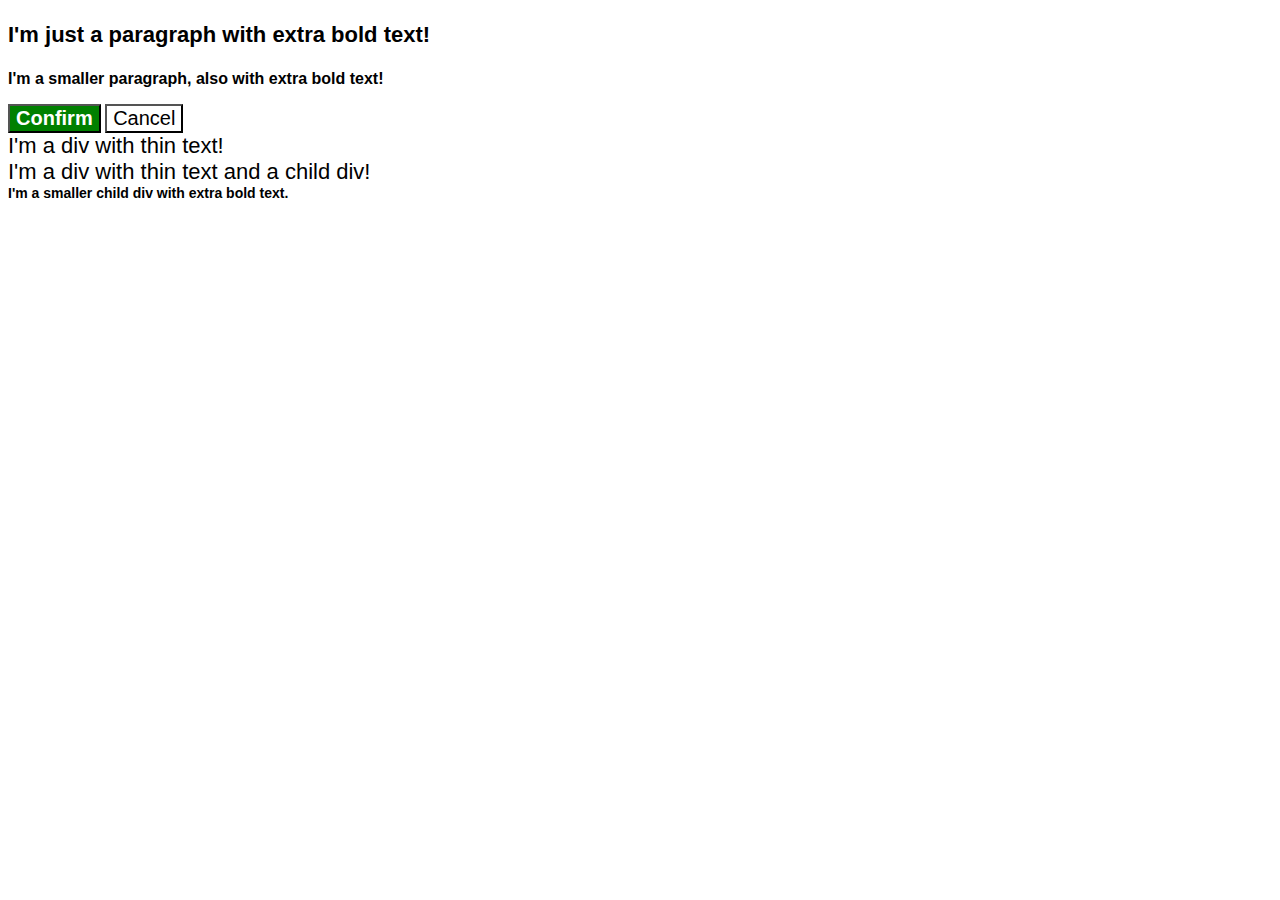
<file: foundations/cascade/01-cascade-fix/index.html>
<!DOCTYPE html>
<html lang="en">
  <head>
    <meta charset="UTF-8">
    <meta http-equiv="X-UA-Compatible" content="IE=edge">
    <meta name="viewport" content="width=device-width, initial-scale=1.0">
    <title>Fix the Cascade</title>
    <link rel="stylesheet" href="style.css">
  </head>
  <body>
    <p class="para">I'm just a paragraph with extra bold text!</p>
    <p class="small-para">I'm a smaller paragraph, also with extra bold text!</p>

    <button class="confirm button">Confirm</button>
    <button class="button">Cancel</button>

    <div class="text">I'm a div with thin text!</div>
    <div class="text">I'm a div with thin text and a child div!
      <div class="text child">I'm a smaller child div with extra bold text.</div>
    </div>
  </body>
</html>
</file>
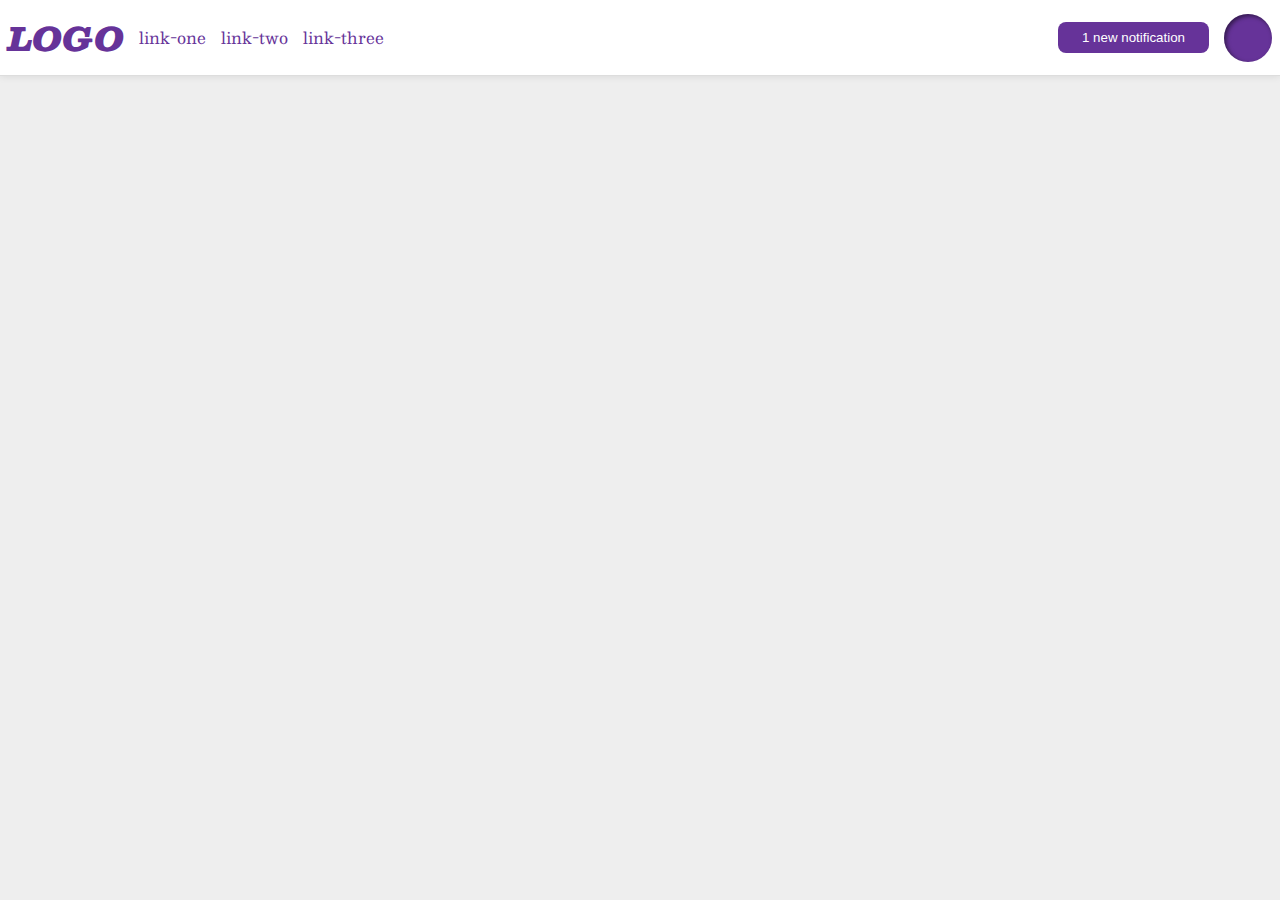
<file: foundations/flex/03-flex-header-2/index.html>
<!DOCTYPE html>
<html lang="en">
  <head>
    <meta charset="UTF-8">
    <meta http-equiv="X-UA-Compatible" content="IE=edge">
    <meta name="viewport" content="width=device-width, initial-scale=1.0">
    <title>Flex Header 2</title>
    <link rel="stylesheet" href="style.css">
  </head>
  <body>
    <div class="header">
      <div class="left-items">
        <div class="logo">
          LOGO
        </div>
        <ul class="links">
          <li><a href="https://google.com">link-one</a></li>
          <li><a href="https://google.com">link-two</a></li>
          <li><a href="https://google.com">link-three</a></li>
        </ul>
      </div>
      <div class="right-items">
        <button class="notifications">
          1 new notification
        </button>
        <div class="profile-image"></div>
      </div>
    </div>
  </body>
</html>
</file>
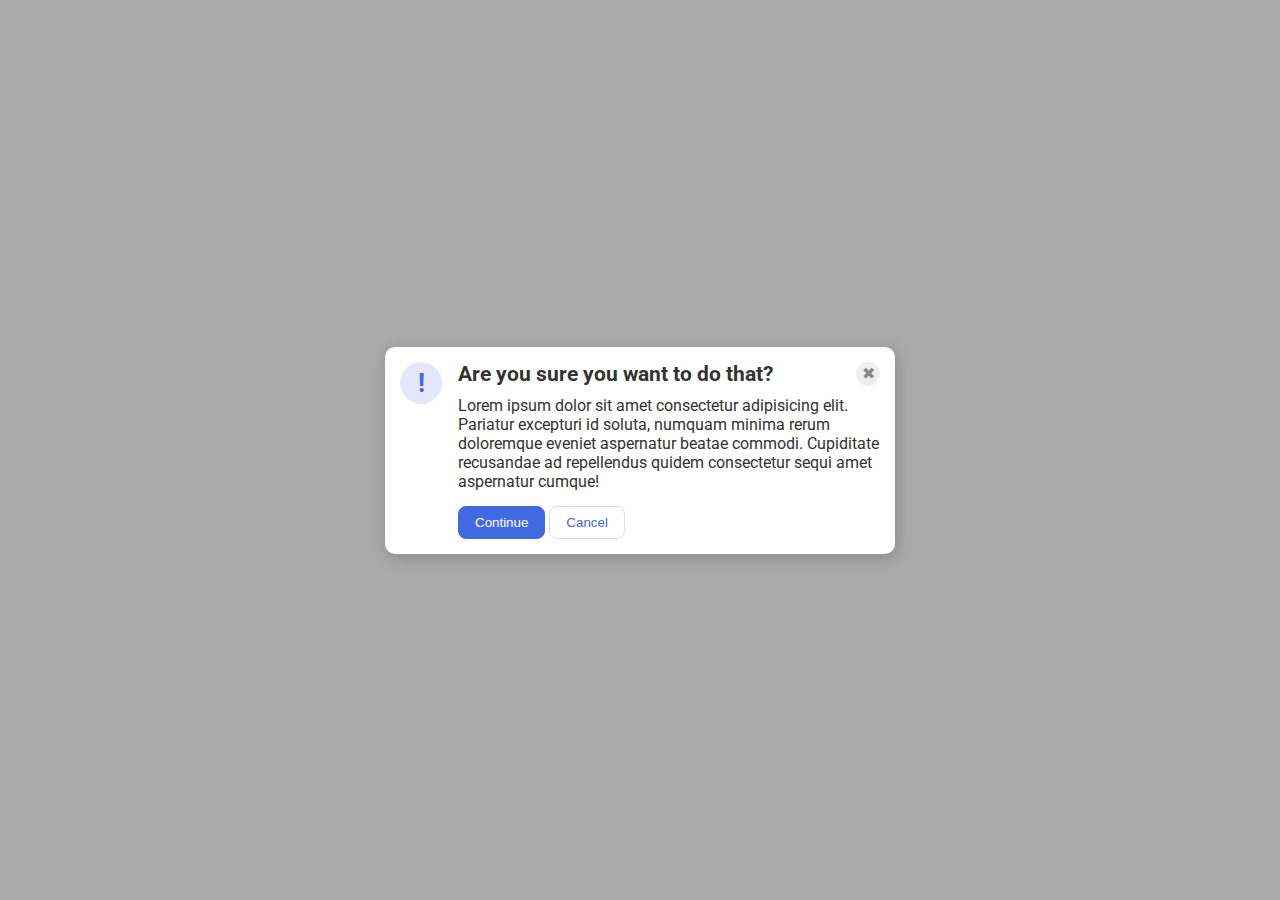
<file: foundations/flex/05-flex-modal/index.html>
<!DOCTYPE html>
<html lang="en">
  <head>
    <meta charset="UTF-8">
    <meta http-equiv="X-UA-Compatible" content="IE=edge">
    <meta name="viewport" content="width=device-width, initial-scale=1.0">
    <link rel="stylesheet" href="style.css">
    <title>Modal</title>
  </head>
  <body>
    <div class="modal">

      <div class="icon">!</div>

      <div class="message-container">
        
        
          <div class="header">Are you sure you want to do that?
          <button class="close-button">✖</button>
          </div>
        
        <div class="text">Lorem ipsum dolor sit amet consectetur adipisicing elit. Pariatur excepturi id soluta, numquam minima rerum doloremque eveniet aspernatur beatae commodi. Cupiditate recusandae ad repellendus quidem consectetur sequi amet aspernatur cumque!
        </div>
        <button class="continue">Continue</button>
        <button class="cancel">Cancel</button>
      </div>  

    </div>
  </body>
</html>
</file>
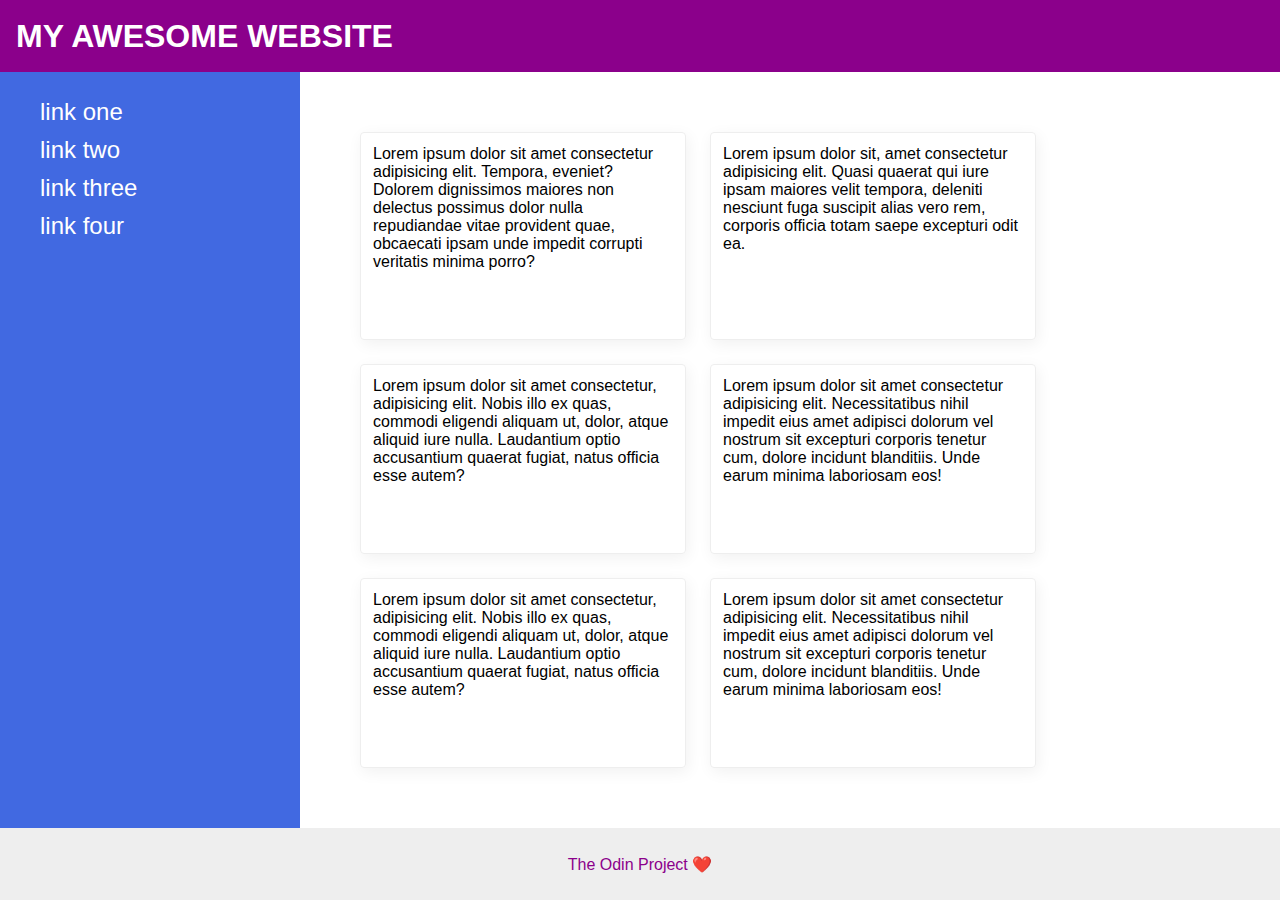
<file: foundations/flex/07-flex-layout-2/index.html>
<!DOCTYPE html>
<html lang="en">
  <head>
    <meta charset="UTF-8">
    <meta http-equiv="X-UA-Compatible" content="IE=edge">
    <meta name="viewport" content="width=device-width, initial-scale=1.0">
    <title>The Holy Grail</title>
    <link rel="stylesheet" href="style.css">
  </head>
  <body>
    <div class="header">
      MY AWESOME WEBSITE
    </div>
    <div class="container">
      
        <div class="sidebar">
          <ul>
            <li><a href="#">link one</a></li>
            <li><a href="#">link two</a></li>
            <li><a href="#">link three</a></li>
            <li><a href="#">link four</a></li>
          </ul>
        </div>
          <div class="card-container">
            <div class="card">Lorem ipsum dolor sit amet consectetur adipisicing elit. Tempora, eveniet? Dolorem dignissimos maiores non delectus possimus dolor nulla repudiandae vitae provident quae, obcaecati ipsam unde impedit corrupti veritatis minima porro?</div>
            <div class="card">Lorem ipsum dolor sit, amet consectetur adipisicing elit. Quasi quaerat qui iure ipsam maiores velit tempora, deleniti nesciunt fuga suscipit alias vero rem, corporis officia totam saepe excepturi odit ea.</div>
            <div class="card">Lorem ipsum dolor sit amet consectetur, adipisicing elit. Nobis illo ex quas, commodi eligendi aliquam ut, dolor, atque aliquid iure nulla. Laudantium optio accusantium quaerat fugiat, natus officia esse autem?</div>
            <div class="card">Lorem ipsum dolor sit amet consectetur adipisicing elit. Necessitatibus nihil impedit eius amet adipisci dolorum vel nostrum sit excepturi corporis tenetur cum, dolore incidunt blanditiis. Unde earum minima laboriosam eos!</div>
            <div class="card">Lorem ipsum dolor sit amet consectetur, adipisicing elit. Nobis illo ex quas, commodi eligendi aliquam ut, dolor, atque aliquid iure nulla. Laudantium optio accusantium quaerat fugiat, natus officia esse autem?</div>
            <div class="card">Lorem ipsum dolor sit amet consectetur adipisicing elit. Necessitatibus nihil impedit eius amet adipisci dolorum vel nostrum sit excepturi corporis tenetur cum, dolore incidunt blanditiis. Unde earum minima laboriosam eos!</div>
          </div>
      </div>
   
      
      <div class="footer">
        The Odin Project ❤️
      </div>
    </div>
  </body>
</html>
</file>
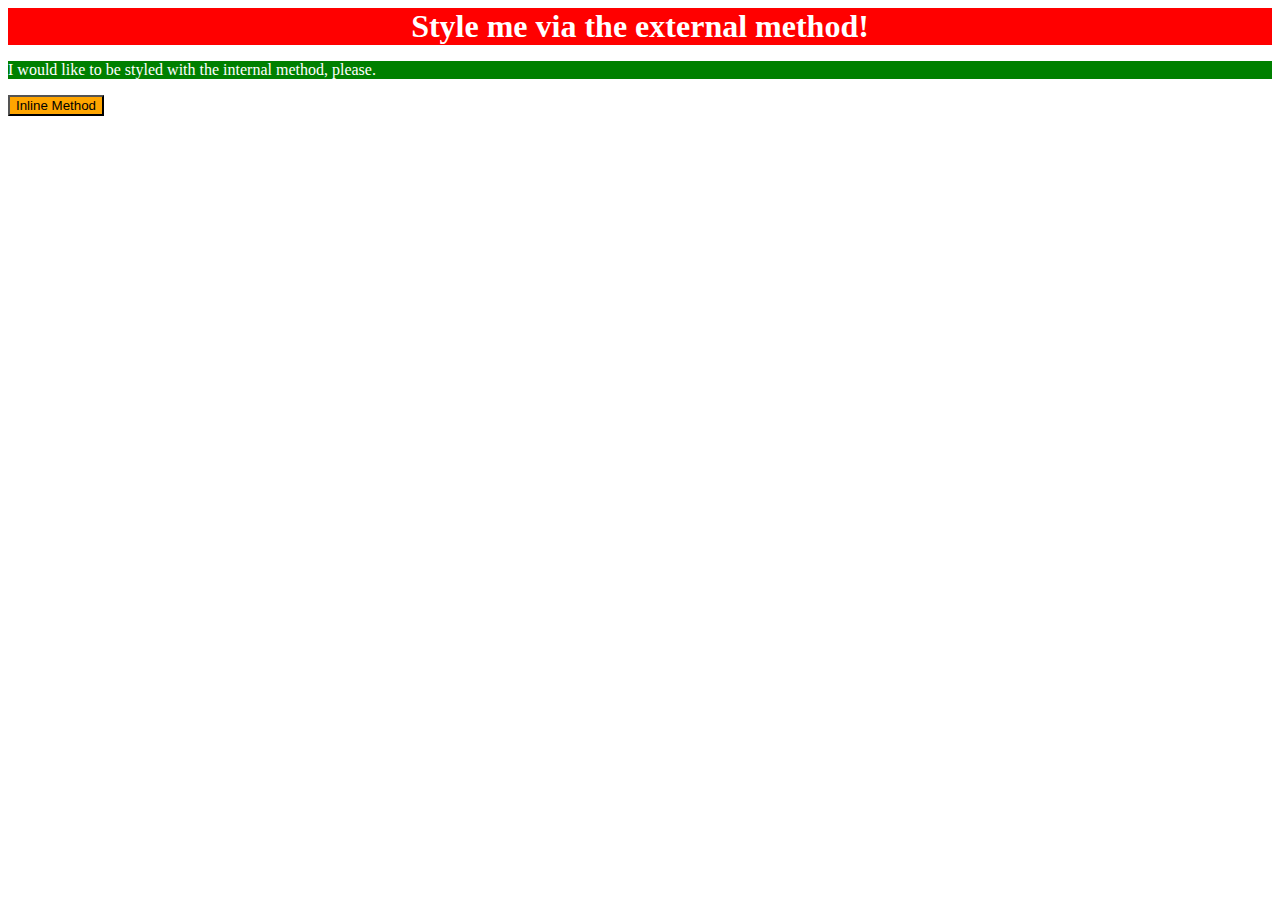
<file: foundations/intro-to-css/01-css-methods/index.html>
<!DOCTYPE html>
<html lang="en">
  <head>
    <meta charset="UTF-8">
    <meta http-equiv="X-UA-Compatible" content="IE=edge">
    <meta name="viewport" content="width=device-width, initial-scale=1.0">
    <link rel="stylesheet" href="style.css">
    <title>Methods for Adding CSS</title>
    <style>
      p {
        background-color: green;
        color: white;
      }
    </style>
  </head>
  <body>
    <div>Style me via the external method!</div>
    <p>I would like to be styled with the internal method, please.</p>
    <button style="background-color: orange;">Inline Method</button>
  </body>
</html>
</file>
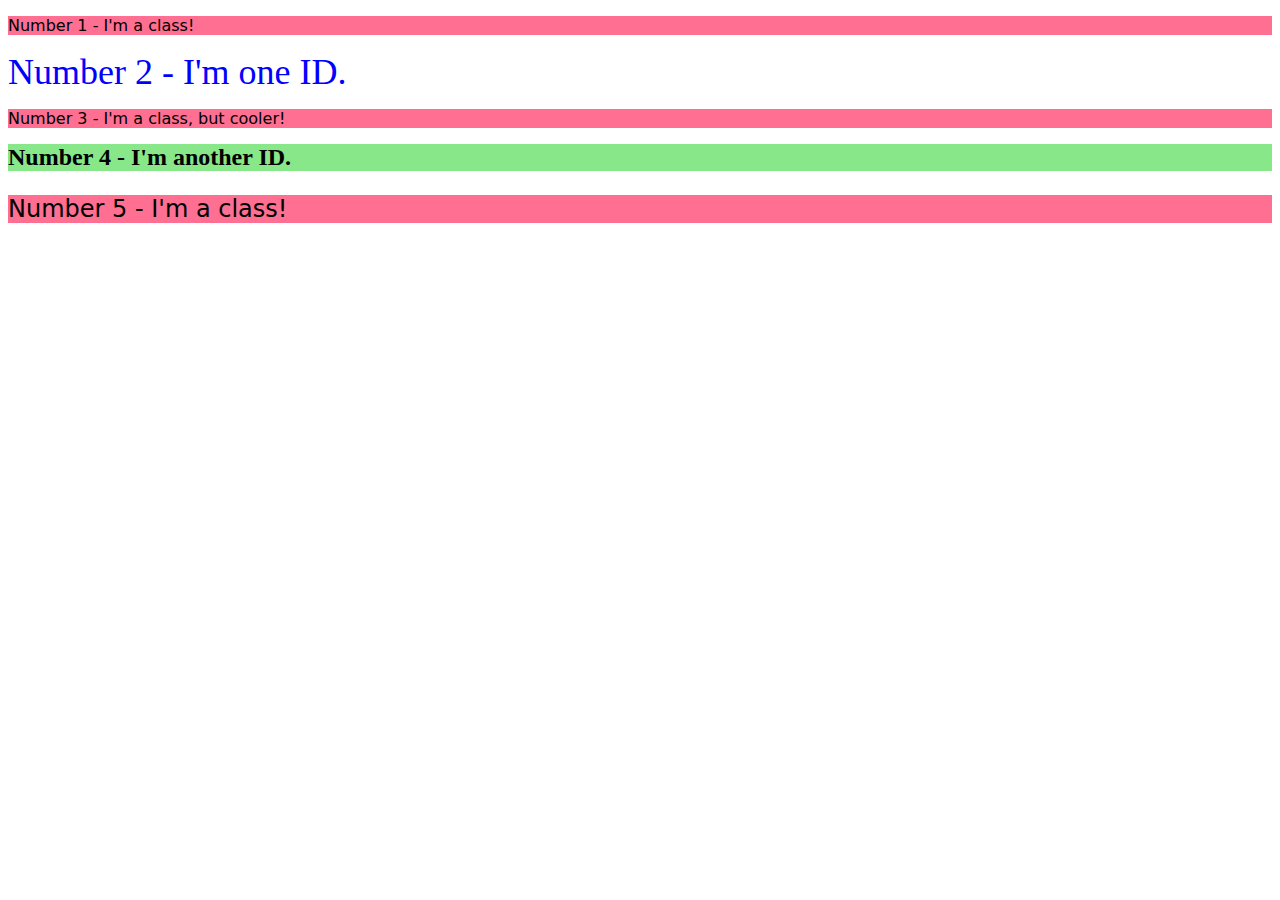
<file: foundations/intro-to-css/02-class-id-selectors/index.html>
<!DOCTYPE html>
<html lang="en">
  <head>
    <meta charset="UTF-8">
    <meta http-equiv="X-UA-Compatible" content="IE=edge">
    <meta name="viewport" content="width=device-width, initial-scale=1.0">
    <title>Class and ID Selectors</title>
    <link rel="stylesheet" href="style.css">
  </head>
  <body>
    <p class="odd">Number 1 - I'm a class!</p>
    <div id="two">Number 2 - I'm one ID.</div>
    <p class="odd">Number 3 - I'm a class, but cooler!</p>
    <div id="four" class="font-size-adjust">Number 4 - I'm another ID.</div>
    <p class="odd font-size-adjust">Number 5 - I'm a class!</p>
  </body>
</html>
</file>
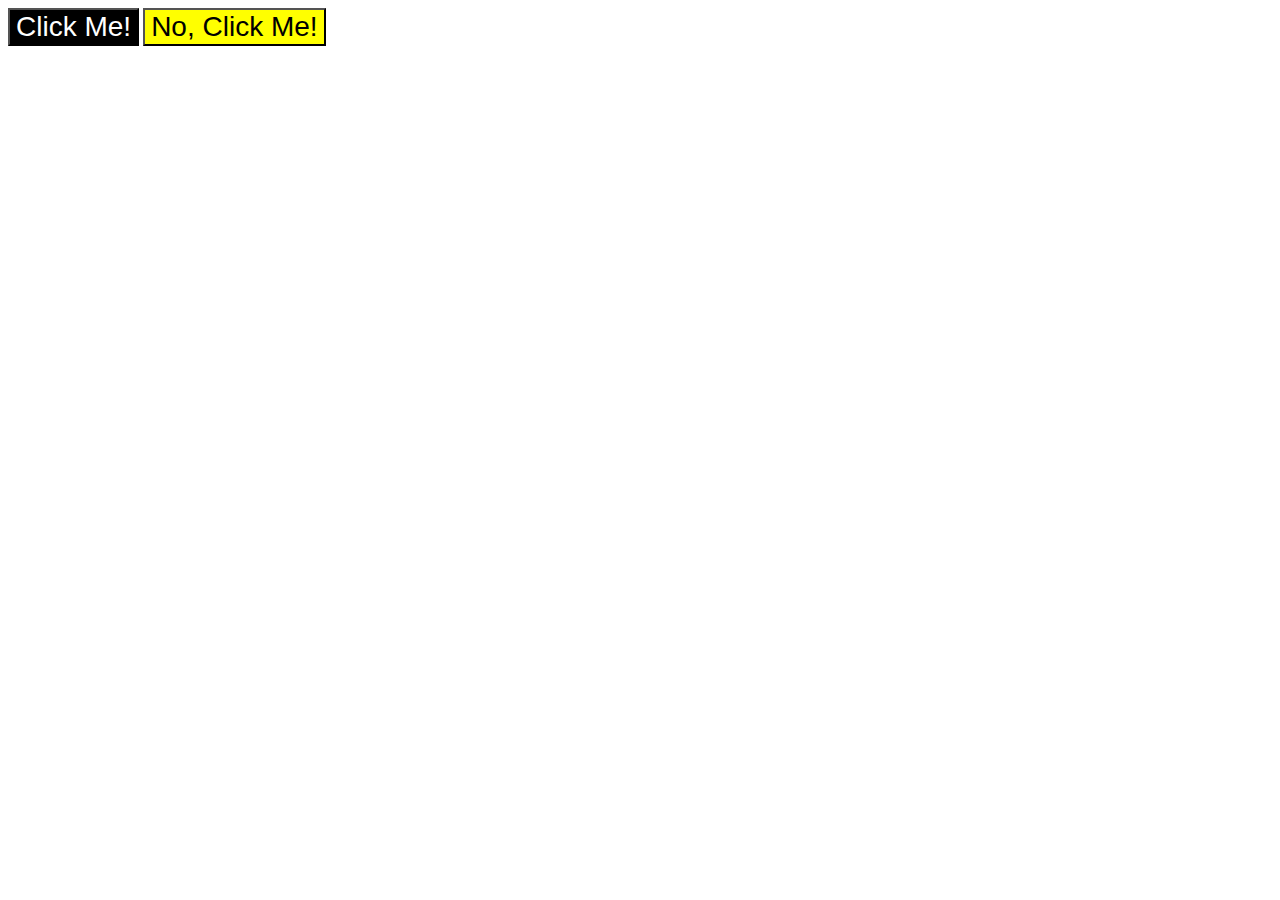
<file: foundations/intro-to-css/03-grouping-selectors/index.html>
<!DOCTYPE html>
<html lang="en">
  <head>
    <meta charset="UTF-8">
    <meta http-equiv="X-UA-Compatible" content="IE=edge">
    <meta name="viewport" content="width=device-width, initial-scale=1.0">
    <title>Grouping Selectors</title>
    <link rel="stylesheet" href="style.css">
  </head>
  <body>
    <button class="btn-one">Click Me!</button>
    <button class="btn-two">No, Click Me!</button>
  </body>
</html>
</file>
<file: foundations/cascade/01-cascade-fix/style.css>
body {
  font-family: Arial, Helvetica, sans-serif;
}

.para,
.small-para {
  color: hsl(0, 0%, 0%);
  font-weight: 800;
}

.para {
  font-size: 22px;
}

.button {
  background-color: rgb(255, 255, 255);
  color: rgb(0, 0, 0);
  font-size: 20px;
}

.confirm {
  background: green;
  color: white;
  font-weight: bold;
} 

.text .child {
  color: rgb(0, 0, 0);
  font-weight: 800;
  font-size: 14px;
}

div.text {
  color: rgb(0, 0, 0);
  font-size: 22px;
  font-weight: 100;
}
</file>
<file: foundations/flex/03-flex-header-2/style.css>
/* this is some magical font-importing.  
you'll learn about it later. */
@import url('https://fonts.googleapis.com/css2?family=Besley:ital,wght@0,400;1,900&display=swap');

body {
  margin: 0;
  background: #eee;
  font-family: Besley, serif;
}

.header {
  background: white;
  border-bottom: 1px solid #ddd;
  box-shadow: 0 0 8px rgba(0,0,0,.1);
  display: flex;
  justify-content: space-between;
  padding: 8px;
}

.profile-image {
  background: rebeccapurple;
  box-shadow: inset 2px 2px 4px rgba(0,0,0,.5);
  border-radius: 50%;
  width: 48px;
  height: 48px;
}

.logo {
  color: rebeccapurple;
  font-size: 32px;
  font-weight: 900;
  font-style: italic;
}

.right-items, .left-items {
  display: flex;
  align-items: center;  
  gap: 15px;
}

button {
  border: none;
  border-radius: 8px;
  background: rebeccapurple;
  color: white;
  padding: 8px 24px;
}

a {
  /* this removes the line under our links */
  text-decoration: none;
  color: rebeccapurple;
}

ul {
  list-style-type: none;
  display: flex;
  gap: 0px 15px;
  padding: 0;
}
</file>
<file: foundations/flex/05-flex-modal/style.css>
@import url('https://fonts.googleapis.com/css2?family=Roboto:wght@400;700&display=swap');

html, body {
  height: 100%;
}

body {
  font-family: Roboto, sans-serif;
  margin: 0;
  background: #aaa;
  color: #333;
  /* I'll give you this one for free lol */
  display: flex;
  align-items: center;
  justify-content: center;
}

.modal {
  background: white;
  width: 480px;
  border-radius: 10px;
  box-shadow: 2px 4px 16px rgba(0,0,0,.2);
  padding: 15px;
  display: flex;
  gap: 16px;
}

.header {
  font-weight: bold;
  font-size: 1.3em;
  display: flex;
  justify-content: space-between;
  align-items: center;
}

.text {
  margin: 10px 0 15px 0;
}

.icon {
  color: royalblue;
  font-size: 26px;
  font-weight: 700;
  background: lavender;
  width: 42px;
  height: 42px;
  border-radius: 50%;
  display: flex;
  align-items: center;
  justify-content: center;
  flex-shrink: 0;

}

.close-button {
  background: #eee;
  border-radius: 50%;
  color: #888;
  font-weight: 400;
  font-size: 16px;
  height: 24px;
  width: 24px;
  display: flex;
  align-items: center;
  justify-content: center;
  border: 1px solid #eee;
  padding: 0;
}

button {
  cursor: pointer;
  padding: 8px 16px;
  border-radius: 8px;
}

button.continue {
  background: royalblue;
  border: 1px solid royalblue;
  color: white;
}

button.cancel {
  background: white;
  border: 1px solid #ddd;
  color: royalblue;
}
</file>
<file: foundations/flex/07-flex-layout-2/style.css>
body {
  font-family: -apple-system, BlinkMacSystemFont, 'Segoe UI', Roboto, Oxygen, Ubuntu, Cantarell, 'Open Sans', 'Helvetica Neue', sans-serif;
  margin: 0;
  min-height: 100vh;
  display: flex;
  flex-direction: column;
}

a {
  text-decoration: none;
  color: #ffffff;
}

ul {
  list-style: none;
}

li {
  font-size: 24px;
  padding: 10px 0 0 0;
}

.container {
  display: flex;
  flex: 1;
  
}

.header {
  height: 72px;
  background: darkmagenta;
  color: white;
  font-size: 32px;
  font-weight: 900;
  padding-left: 16px;
  display: flex;
  align-items: center;
}

.content {
  display: flex;
}

.footer {
  height: 72px;
  background: #eee;
  color: darkmagenta;
  display: flex;
  justify-content: center;
  align-items: center;
}

.sidebar {
  min-width: 300px;
  background: royalblue;
  box-sizing: border-box;
}

.card-container {
  display: flex;
  flex-wrap: wrap;
  padding: 48px;
}

.card {
  width: 300px;
  border: 1px solid #eee;
  box-shadow: 2px 4px 16px rgba(0,0,0,.06);
  border-radius: 4px;
  flex-shrink: 0;
  flex-wrap: wrap;
  padding: 12px;
  margin: 12px;
}
</file>
<file: foundations/intro-to-css/01-css-methods/style.css>
div {
    background-color: red;
    color: white;
    text-align: center;
    font-size: 32px;
    font-weight: bold;
}
</file>
<file: foundations/intro-to-css/02-class-id-selectors/style.css>
.odd {
    background-color: #ff6f91;
    font-family: "verdana", "DejaVu Sans", "sans-serif";
}

#two {
    font-size: 36px;
    color: #0000FF;
}

.font-size-adjust {
    font-size: 24px;
}

#four {
    background-color: #88e788;
    font-weight: bold;
}
</file>
<file: foundations/intro-to-css/03-grouping-selectors/style.css>
.btn-one,
.btn-two {
    font-size: 28px;
    font-family: Helvetica, 'Times New Roman', serif;
}

.btn-one {
    background-color: #000000;
    color: #ffffff;
}

.btn-two {
    background-color: #ffff00;
}
</file>
